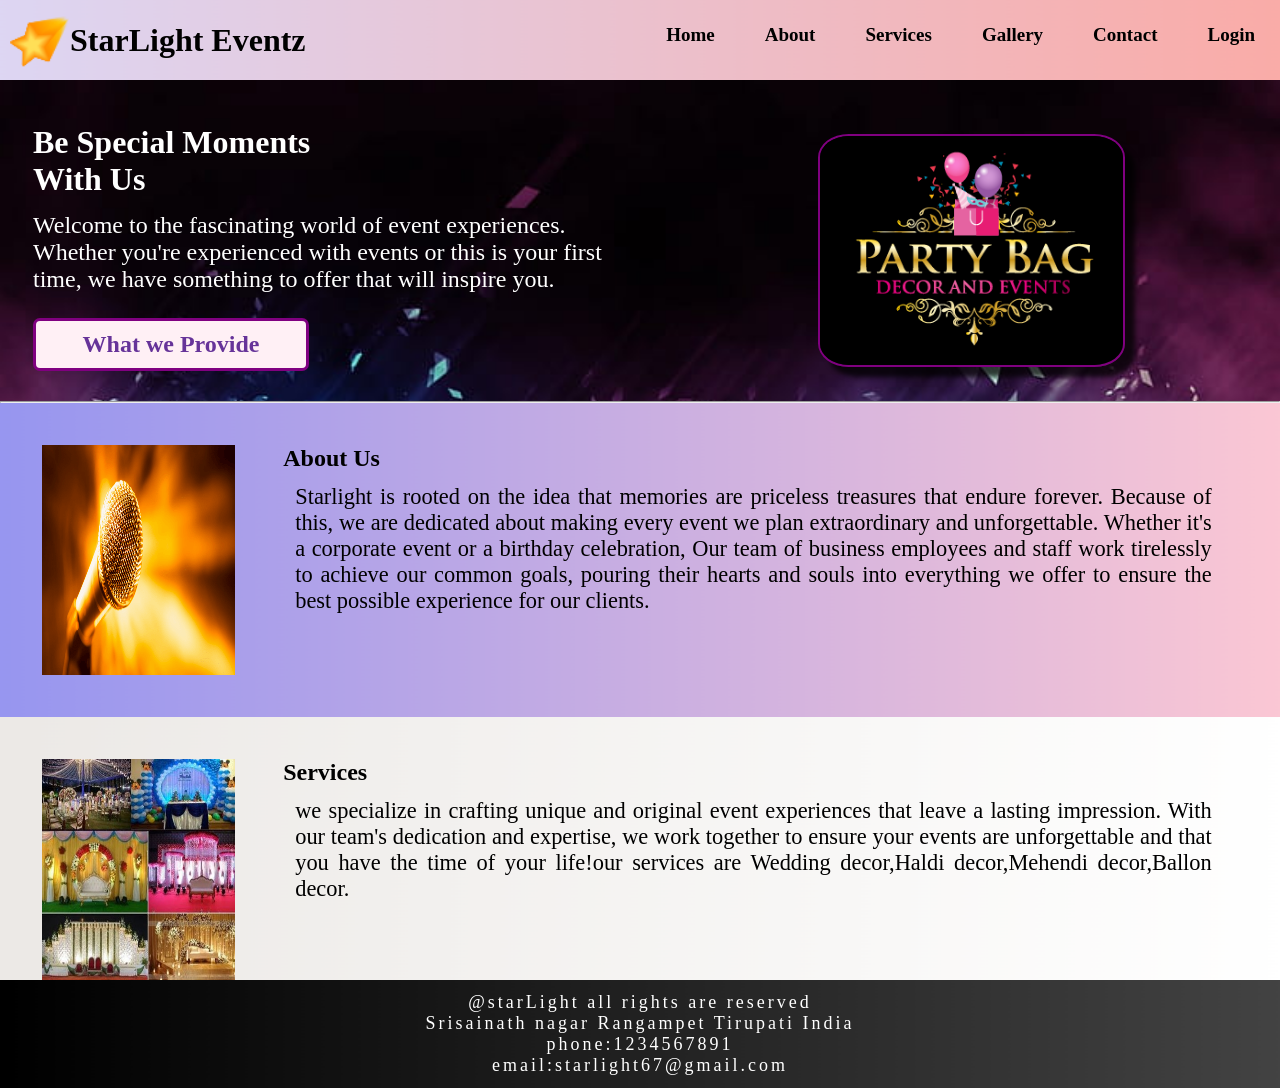
<file: index.html>
<!DOCTYPE html>
<html lang="en">
<head>
    <meta charset="UTF-8">
    <meta http-equiv="X-UA-Compatible" content="IE=edge">
    <meta name="viewport" content="width=device-width, initial-scale=1.0">
    <title>Event-Management</title>
    <link rel="stylesheet" href="utils.css">
    <link rel="stylesheet" href="style.css">
    <link rel="stylesheet" href="media.css">
    <link rel="stylesheet" href="https://cdnjs.cloudflare.com/ajax/libs/font-awesome/6.4.0/css/all.min.css" integrity="sha512-iecdLmaskl7CVkqkXNQ/ZH/XLlvWZOJyj7Yy7tcenmpD1ypASozpmT/E0iPtmFIB46ZmdtAc9eNBvH0H/ZpiBw==" crossorigin="anonymous" referrerpolicy="no-referrer" />
</head>
<body class="bgimage">
   <div class="container mx-auto">
    <header>
        <nav class="flex justify-between">
            <div class="flex itemscenter font-bold pad-1">
                <img src="./icons8-shooting-star-48.png" alt="" class="img-width">
                StarLight Eventz
            </div>
            <div class="flex">
            <ul class="navbar flex itemscenter">
                <li ><a class="textdecor" href="index.html">Home</a></li>
                <li><a class="textdecor" href="About.html">About</a></li>
                <li><a class="textdecor" href="services.html">Services</a></li>
                <li><a class="textdecor" href="gallery.html">Gallery</a></li>
                <li><a class="textdecor" href="contact.html">Contact</a></li>
                <li><a class="textdecor" href="login.php">Login</a></li>
            </ul>
            <div class="toggle-menu padding-3">
                <i class="fa-solid fa-bars"></i>
            </div>
        </div>
        </nav>
        <div class="dropdown">
            <li ><a class="textdecor" href="index.html">Home</a></li>
            <li><a class="textdecor" href="About.html">About</a></li>
            <li><a class="textdecor" href="services.html">Services</a></li>
            <li><a class="textdecor" href="gallery.html">Gallery</a></li>
            <li><a class="textdecor" href="contact.html">Contact</a></li>
            <li><a class="textdecor" href="login.php">Login</a></li>
        </div>        
    </header>
    <main class="min-h-screen ">
        <section class="section1">
            <div class="flex itemscenter padding-3 div-main ">
                <div class="flex top-left justify-center flex-col padding-2">
                  <h1 class="mar-1 fontsizebig">Be Special Moments <br> With Us</h1>
                  <p class="fontsize-para">Welcome to the fascinating world of event experiences. Whether you're experienced with events or this is your first time, we have something to offer that will inspire you. </p>
                  <a class="anchor-style" href="services.html">What we Provide</a>
                </div>
                <div class="top-right flex justify-center">
                    <img class="img-collage imgborder-radius" src="./party-events-logo.png" alt="decoration image">
                </div>
            </div>
        </section>
        <hr>
        <section class="section2">
            <div class="flex padding-3 top-left-right">
                <div class="top-left1 flex padding-LR ">
                    <img class="widthhieght margin-1 padding-1" src="./background3.png" alt="mic">
                </div>
                <div class=" top-righ2  flex-col margin-1 justify-items font-family padding-1">
                 <h1>About Us</h1>
                 <p class="flex font-size margin-1 marginLR  padding-1 justify-center width-1 text-justify padding-right">
                    Starlight is rooted on the idea that memories are priceless treasures that endure forever. Because of this, we are dedicated about making every event we plan extraordinary and unforgettable. Whether it's a corporate event or a birthday celebration, Our team of business employees and staff work tirelessly to achieve our common goals, pouring their hearts and souls into everything we offer to ensure the best possible experience for our clients.
                    </p>
                </div>
            </div>
        </section>
        <section class="section3">
            <div class="flex padding-3 top-left-right">
                <div class="top-left1 flex padding-LR">
                    <img class="widthhieght margin-1 padding-1" src="./collage3.jpg" alt="decoration">
                </div>
                <div class=" top-righ2  flex-col margin-1 justify-items   font-family padding-1">
                 <h1>Services</h1>
                 <p class=" flex font-size margin-1 padding-1 justify-center width-1 text-justify">we specialize in crafting unique and original event experiences that leave a lasting impression. With our team's dedication and expertise, we work together to ensure your events are unforgettable and that you have the time of your life!our services are Wedding decor,Haldi decor,Mehendi decor,Ballon decor.</p>
                </div>
            </div>
        </section>
    </main>
 
   
</div>
<footer>@starLight all rights are reserved <br>Srisainath nagar Rangampet Tirupati India<br>phone:1234567891<br>email:starlight67@gmail.com </footer>
<script>
    const toggleMenu=document.querySelector('.toggle-menu');
    const toggleMenui=document.querySelector('.toggle-menu i');
    const Dropdown1=document.querySelector('.dropdown');

    toggleMenu.onclick=function() {
        Dropdown1.classList.toggle('open') 
        const isOpen=Dropdown1.classList.contains('open')
        toggleMenui.classList= isOpen
        ? 'fa-solid fa-xmark'
        : 'fa-solid fa-bars'
    }
</script>
</body>
</html>
</file>
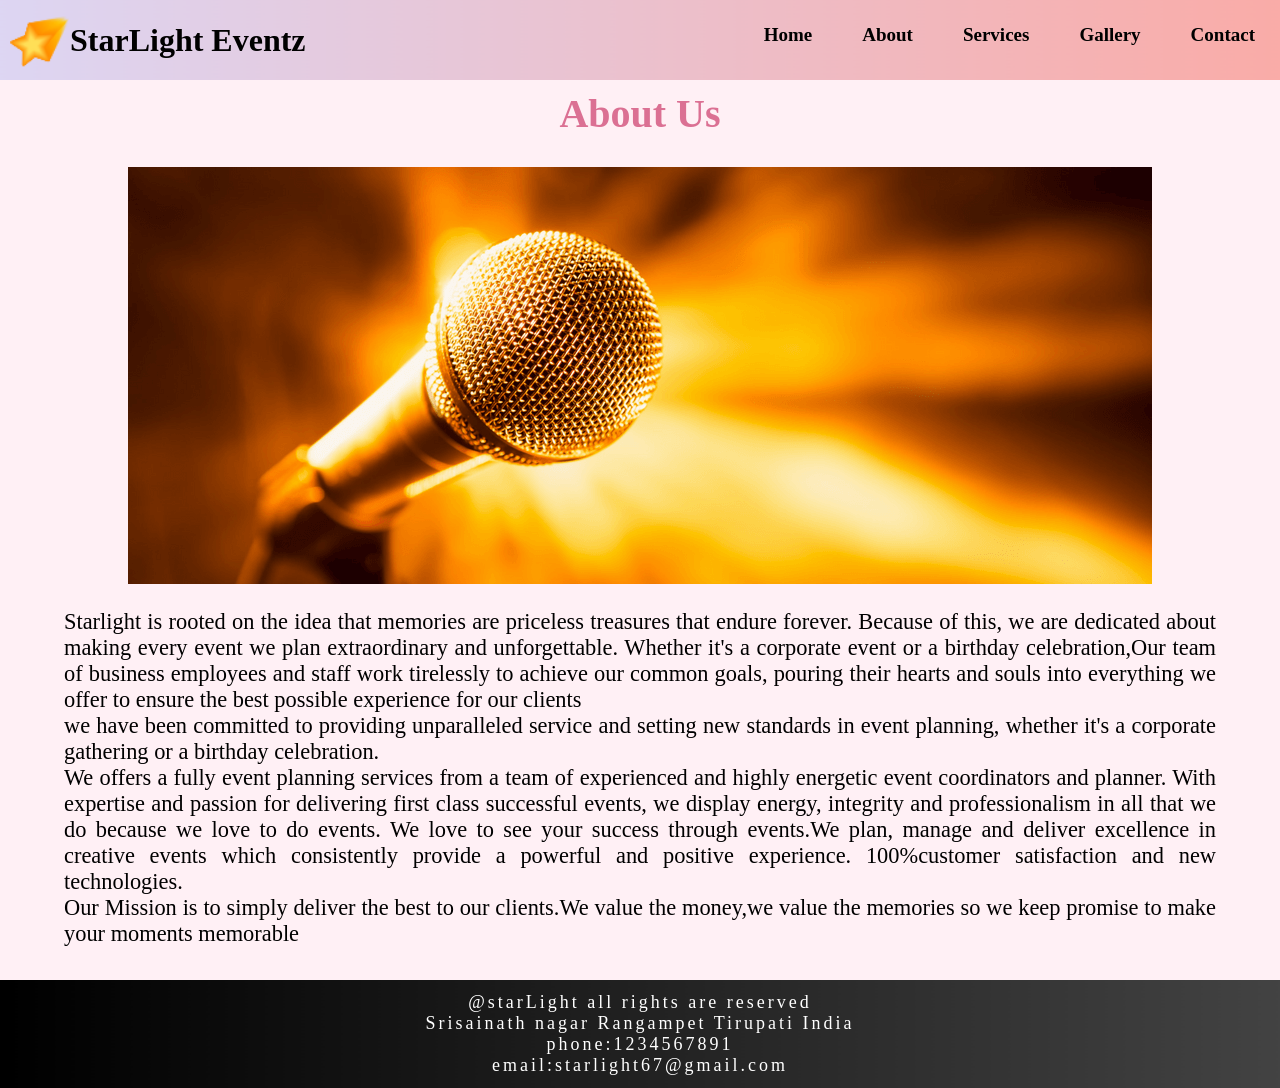
<file: About.html>
<!DOCTYPE html>
<html lang="en">
<head>
    <meta charset="UTF-8">
    <meta name="viewport" content="width=device-width, initial-scale=1.0">
    <title>About</title>
    <link rel="stylesheet" href="utils.css">
    <link rel="stylesheet" href="style.css">
    <link rel="stylesheet" href="media.css">
    <link rel="stylesheet" href="https://cdnjs.cloudflare.com/ajax/libs/font-awesome/6.4.0/css/all.min.css" integrity="sha512-iecdLmaskl7CVkqkXNQ/ZH/XLlvWZOJyj7Yy7tcenmpD1ypASozpmT/E0iPtmFIB46ZmdtAc9eNBvH0H/ZpiBw==" crossorigin="anonymous" referrerpolicy="no-referrer" />
</head>
<body class="bgimage">
    <div class="container">
        <header>
            <nav class="flex justify-between">
                <div class="flex itemscenter font-bold pad-1">
                    <img src="./icons8-shooting-star-48.png" alt="" class="img-width">
                    StarLight Eventz
                </div>
                <div class="flex">
                <ul class="navbar flex itemscenter">
                    <li ><a class="textdecor" href="index.html">Home</a></li>
                    <li><a class="textdecor" href="About.html">About</a></li>
                    <li><a class="textdecor" href="services.html">Services</a></li>
                    <li><a class="textdecor" href="gallery.html">Gallery</a></li>
                    <li><a class="textdecor" href="contact.html">Contact</a></li>
                </ul>
                <div class="toggle-menu padding-3">
                    <i class="fa-solid fa-bars"></i>
                </div>
            </div>
            </nav>
            <div class="dropdown">
                <li ><a class="textdecor " href="index.html">Home</a></li>
                <li><a class="textdecor " href="About.html">About</a></li>
                <li><a class="textdecor " href="services.html">Services</a></li>
                <li><a class="textdecor " href="gallery.html">Gallery</a></li>
                <li><a class="textdecor" href="contact.html">Contact</a></li>
            </div>        
        </header>
        <main class="min-main-screen">
        <section>
            <div class="flex flex-col justify-items">
                <h1 class="color-purple h1fontsize">About Us</h1>
                <img src="./background3.png" alt="mic image" class="mic-image">
                <p class="para flex justify-contents parawidth font-size">Starlight is rooted on the idea that memories are priceless treasures that endure forever. Because of this, we are dedicated about making every event we plan extraordinary and unforgettable. Whether it's a corporate event or a birthday celebration,Our team of business employees and staff work tirelessly to achieve our common goals, pouring their hearts and souls into everything we offer to ensure the best possible experience for our clients<br>
                    we have been committed to providing unparalleled service and setting new standards in event planning, whether it's a corporate gathering or a birthday celebration.<br> We offers a fully event planning services from a team of experienced and highly energetic event coordinators and planner.
                    With expertise and passion for delivering first class successful events, we display energy, integrity and professionalism in all that we do because we love to do events. We love to see your success through events.We plan, manage and deliver excellence in creative events which consistently provide a powerful and positive experience. 100%customer satisfaction and new technologies.<br>Our Mission is to simply deliver the best to our clients.We value the money,we value the memories so we keep promise to make your moments memorable</p>
                    
                       
                   
            </div>
        </section>
        </main>
    </div>
    <footer>@starLight all rights are reserved <br>Srisainath nagar Rangampet Tirupati India<br>phone:1234567891<br>email:starlight67@gmail.com </footer>
    <!-- toggle menu script -->
    <script>
        const toggleMenu=document.querySelector('.toggle-menu');
        const toggleMenui=document.querySelector('.toggle-menu i');
        const Dropdown1=document.querySelector('.dropdown');
    
        toggleMenu.onclick=function() {
            Dropdown1.classList.toggle('open') 
            const isOpen=Dropdown1.classList.contains('open')
            toggleMenui.classList= isOpen
            ? 'fa-solid fa-xmark'
            : 'fa-solid fa-bars'
        }
    </script>
</body>
</html>
</file>
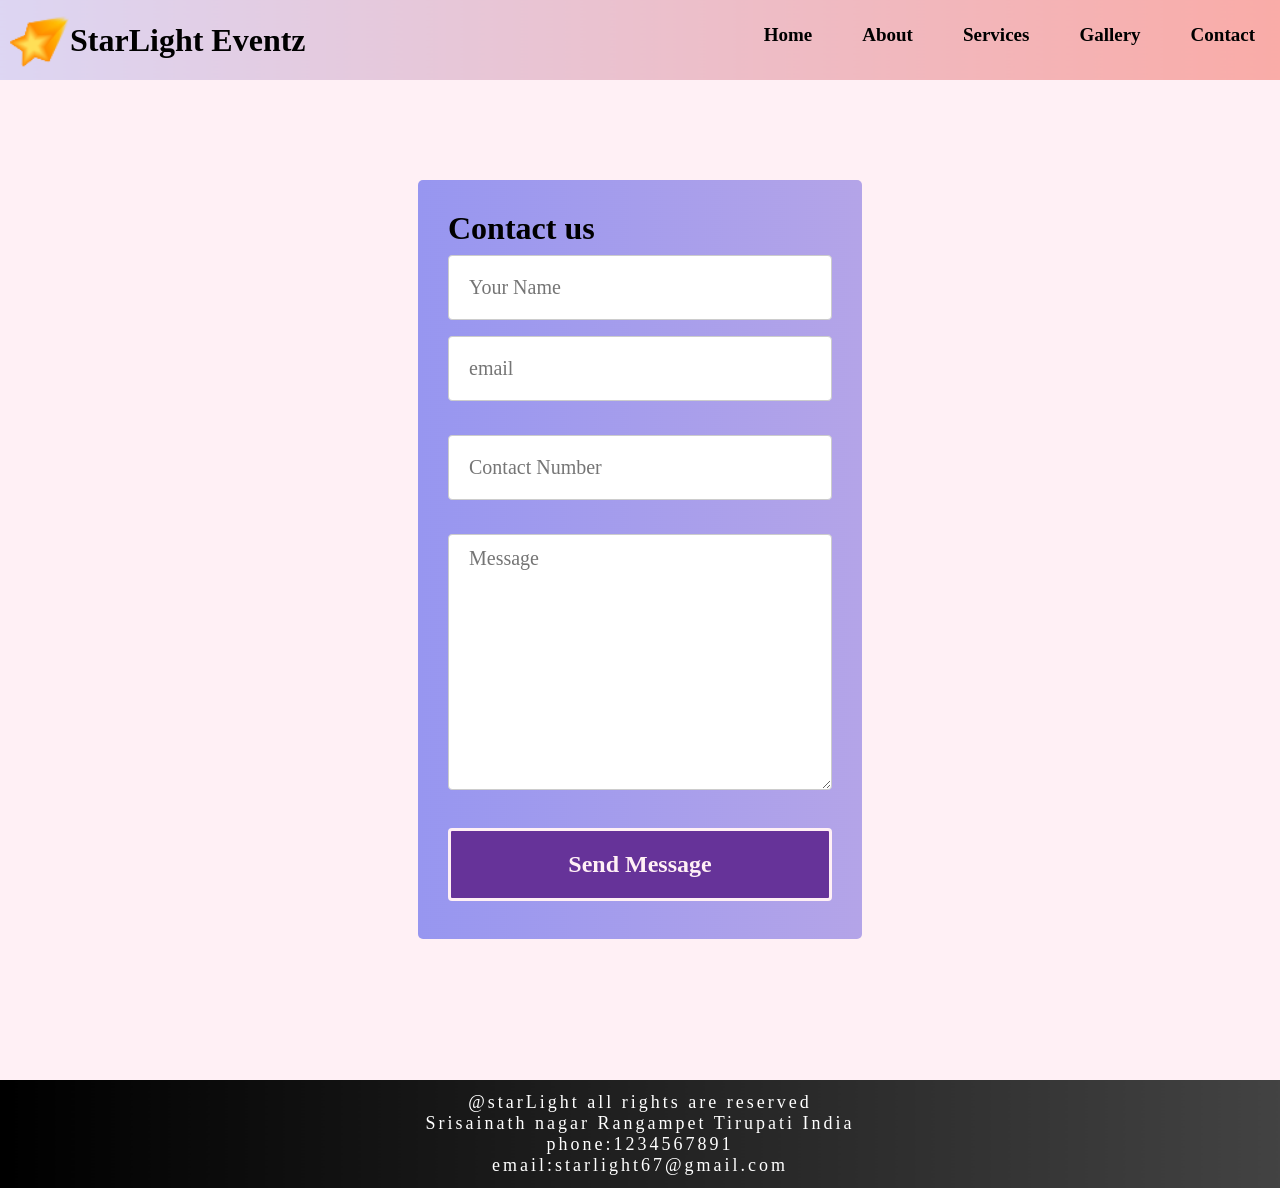
<file: contact.html>
<!DOCTYPE html>
<html lang="en">
<head>
    <meta charset="UTF-8">
    <meta http-equiv="X-UA-Compatible" content="IE=edge">
    <meta name="viewport" content="width=device-width, initial-scale=1.0">
    <title>Event-Planning Landing page</title>
    <link rel="stylesheet" href="utils.css">
    <link rel="stylesheet" href="style.css">
    <link rel="stylesheet" href="media.css">
    <link rel="stylesheet" href="https://cdnjs.cloudflare.com/ajax/libs/font-awesome/6.4.0/css/all.min.css" integrity="sha512-iecdLmaskl7CVkqkXNQ/ZH/XLlvWZOJyj7Yy7tcenmpD1ypASozpmT/E0iPtmFIB46ZmdtAc9eNBvH0H/ZpiBw==" crossorigin="anonymous" referrerpolicy="no-referrer" />
</head>
<body class="bgimage">
   <div class="container mx-auto">
    <header>
        <nav class="flex justify-between">
            <div class="flex itemscenter font-bold pad-1">
                <img src="./icons8-shooting-star-48.png" alt="" class="img-width">
                StarLight Eventz
            </div>
            <div class="flex">
            <ul class="navbar flex itemscenter">
                <li ><a class="textdecor" href="index.html">Home</a></li>
                <li><a class="textdecor" href="About.html">About</a></li>
                <li><a class="textdecor" href="services.html">Services</a></li>
                <li><a class="textdecor" href="gallery.html">Gallery</a></li>
                <li><a class="textdecor" href="contact.html">Contact</a></li>

            </ul>
            <div class="toggle-menu padding-3">
                <i class="fa-solid fa-bars"></i>
            </div>
        </div>
        </nav>
        <div class="dropdown">
            <li ><a class="textdecor" href="index.html">Home</a></li>
            <li><a class="textdecor" href="About.html">About</a></li>
            <li><a class="textdecor" href="services.html">Services</a></li>
            <li><a class="textdecor" href="gallery.html">Gallery</a></li>
            <li><a class="textdecor" href="contact.html">Contact</a></li>

        </div>        
    </header>
    <main class="min-h-screen">
        <div class="form ">
        <form action="./page.php" name="Submit" onsubmit="return validateForm()" method="POST">
            <h1>Contact us</h1>
            <input type="text" id="name" name="name" placeholder="Your Name">
            <p id="errname"></p>
            <input type="email" id="email" name="email" placeholder="email"><br><br>
            <p id="erremail"></p>
            <input type="phone" id="number" name="contactno" placeholder="Contact Number" maxlength="10"><br><br>
            <p id="errcno"></p>
            <textarea name="message" rows="10" cols="30" placeholder="Message"></textarea><br><br>
            <p id="errmsg"></p>
            <input type="submit" value="Send Message" class="btn-primary">
          </form> 
        </div>
    </main>   
</div>
<footer>@starLight all rights are reserved <br>Srisainath nagar Rangampet Tirupati India<br>phone:1234567891<br>email:starlight67@gmail.com </footer>
<!-- toogle menu script -->
<script>
    const toggleMenu=document.querySelector('.toggle-menu');
    const toggleMenui=document.querySelector('.toggle-menu i');
    const Dropdown1=document.querySelector('.dropdown');

    toggleMenu.onclick=function() {
        Dropdown1.classList.toggle('open') 
        const isOpen=Dropdown1.classList.contains('open')
        toggleMenui.classList= isOpen
        ? 'fa-solid fa-xmark'
        : 'fa-solid fa-bars'
    }
</script>
<script>
function validateForm(){
    var name1=document.Submit.name.value;
    var email1=document.Submit.email.value;
    var cno=document.Submit.contactno.value;
    var msg=document.Submit.message.value;
    if (name1 == "") {
        document.getElementById("errname").innerHTML="*Name cannot be empty"
        document.getElementById("errname").style.color = "red"
        document.getElementById("errname").style.fontSize = "20px"
    return false;
  }
    else if ( email1== "") {
        document.getElementById("erremail").innerHTML="*Email cannot be empty"
        document.getElementById("erremail").style.color = "red"
        document.getElementById("erremail").style.fontSize = "20px"
    return false;
  }
    else if (cno == "") {
        document.getElementById("errcno").innerHTML="*Contact number cannot be empty"
        document.getElementById("errcno").style.color = "red"
        document.getElementById("errcno").style.fontSize = "20px"
    return false;
  }
    else if (msg == "") {
        document.getElementById("errmsg").innerHTML="*TextArea cannot be empty"
        document.getElementById("errmsg").style.color = "red"
        document.getElementById("errmsg").style.fontSize = "20px"
    return false;
  }
}
</script>
</body>
</html>
</file>
<file: utils.css>
.min-h-screen{
    height: 100vh;
}
.min-main-screen{
    height: 100vh;
}
.min-main-screen2{
    height: 170vh; 
}
.min-h-screen-3{
    height: 100vh;
    width: 80vw;
}
.flex{
    display: flex;
}
.justify-items{
    align-items: center;
}
.justify-contents{
    justify-content:space-between;
}
.justify-center{
    justify-content: center;
}

.flex-col{
    flex-direction: column;
}
.margin-1{
    margin-top: 12px;
    margin-bottom: 12px;
}
.padding-1{
    padding-left: 12px;
    padding-right: 12px;
}

.color-white{
    color: aliceblue;
}
.font-family{
    font-family:'Segoe UI', Tahoma, Geneva, Verdana, sans-serif;

}

/* .btn{
    width: 170px;
    margin: 20px 0px;
    border: 3px solid red;
    border-radius: 15px;
    font-size: 15px;
    padding: 10px;
    cursor: pointer;
    font-family:'Segoe UI', Tahoma, Geneva, Verdana, sans-serif;
    font-weight: bold;
} */
.padding-LR{
    padding-left: 10px;
    /* padding-right: 60px; */
}

.mar-1{
    margin-top: 14px;
    margin-bottom:14px;
}
.padding-2{
    padding-left: 13px;
    padding-right: 13px;
}
.fontsize-para{
    font-size:1.5rem;
}
.font-bold{
    font-weight:900;
    font-size: 2rem;
}
.font-size{
    font-size:1.4rem;
}
.padding-3{
    padding: 30px 20px;
}
</file>
<file: style.css>
*{
   margin: 0;
   padding: 0; 
   font-family:'Times New Roman', Times, serif
}
html{
    font-size: 16px;
}

.container{
    max-width: 100vw;
    overflow: auto;
}
.mx-auto{
    margin-left: auto;
    margin-right: auto;
}
.navbar{
    display: flex;
    height: 70px;
    font-family:'Segoe UI', Tahoma, Geneva, Verdana, sans-serif;
    font-size: 18px;
    font-weight: bolder;

    
}
.navbar li{
    list-style: none;
    margin: 0px 15px;
    padding: 10px;
    font-size: 19px;
    cursor: pointer;
}
.textdecor{
    text-decoration: none;
    color: black;
}
.anchor-style{
    text-decoration: none;
    list-style: none;
    border: 3px solid purple;
    background-color: lavenderblush;
    border-radius: 7px;
    padding: 10px;
    text-align: center;
    width: 250px;
    margin-top: 25px;
    color: #663399;
    font-weight: bold;
    font-size: 1.5rem;
}
.anchor-style:hover{
    background-color: #663399;
    color: white;
    border: 3px solid lavenderblush;

}
.textdecor:hover{
    background-color: #663399;
    color: white;
    border-radius: 5px;
    padding: 10px;
}

.top-left{
    width: 50%;
    /* height: 50vh; */
}
.top-right{
    width: 50%;
    /* height: 50vh; */
}
.top-left1{
    width: 20%;
}
.top-righ2{
    width: 80%;
}
.section1{
    /* min-height: 50vh; */
    background-image: url(./background.jpg);
    background-repeat: no-repeat;
    background-size: cover;
    color: white;
}
.img-collage{
   width: 50%;
   height: 50%;
   margin-top: 20px;
   margin-right: 20px;
   margin-left: 50px;
   opacity:2;
   border: 2px solid purple;
   box-shadow: 10px 10px 5px 0px rgba(0,0,0,0.75); 
}
header{
    /* background-color:#F8A1D1; */
    background-image: url(./Almost.jpg);
background-repeat: no-repeat;
background-size: cover;
}
.pad-1{
    padding: 10px;
}
.img-width{
    width:60px;
}
.imgborder-radius{
border-radius: 10%;
}
.section2{
    /* min-height: 25vh; */
    /* background-color: black; */
    background-image: url(./Anamnisar.jpg);
    background-repeat: no-repeat;
    background-size: cover;
}
.section3{
    /* min-height: 25vh; */
    background-image: url(./Clouds.jpg);
    background-repeat: no-repeat;
    background-size: cover; 
}
.font-family{
    font-family:'Segoe UI', Tahoma, Geneva, Verdana, sans-serif; 
}
.width-1{
    width: 95%;
}
.text-justify{
    text-align: justify;
}
.widthhieght{
    width: 80%;
    height: 230px;
}
.widthhieght1{
    width: 100%;
    height:100%;
}

footer{
    background-image: url(Deep\ Space.jpg);
    background-repeat: no-repeat;
    background-size: cover;
    /* background-color: black; */
    color: white;
    text-align: center;
    font-size: 18px;
    padding: 12px;
    letter-spacing: 3px;
}
.bgimage {
    /* background-image: url(./Clouds.jpg);
    background-repeat:no-repeat;
    background-size:cover; */
    background-color: #FFF0F5		;
    
 
}
.para{
    margin: 10px;
    color:black;
    padding: 15px;
    text-align: justify;
}
.parawidth{
    width: 90%;
    /* height: 300px; */
}
.color-purple{
    color: palevioletred;
}
.col30{
    width: 30%;
}
.col70{
    width: 70%;
}
.para1{
    margin: 50px 0px;
    color:black;
    padding: 15px;
    text-align: justify;
}
.hight-width{
    height: 250px;
    width: 30%;
}
.bg-1{
    background-image: url(./Deep\ Space.jpg);
}
.padding-4{
    padding: 5px;
}
.width-4{
    width: 100%;
}
.justify-between{
    justify-content:space-between;
}
.itemscenter{
    align-items: center;
}
.toggle-menu{
    color: black;
    font-size: 1.5rem;
    cursor: pointer;
    display: none;

}
.margin-left{
    margin-left: 30px;
}
.dropdown{
    display: none;
    position: absolute;
    right: 1rem;
    top: 55px;
    width: 300px;
    height: 0;
    /* background-color:hsl(290,60%,70%); */
    /* background:rgba(255,255,255,0.1) ;     */
    background-color:black;
    /* background-image: url(./Almost.jpg); */
    opacity: 0.8;
    backdrop-filter:blur 10px;
    border-radius: 5px;
    overflow: hidden;
}
.dropdown.open{
    height: 400px;
}
.dropdown li{
    padding: 30px;
    display: flex;
    align-items: center;
    justify-content: center;

}
.dropdown a{
    color: white;
    font-size: 20px;
    font-weight: bold;
}
.dropdown a:hover{
    background-color: #663399;
    color: white;
    border-radius: 5px;
    padding: 10px; 
}
.col-25{
    width: 25%;
}
.imgwidth{
    width: 400px;
    padding: 5px;
}
.imgsize{
    height:100%;
    width: 100%;
    /* margin-left: 320px; */
    
}
.textalign-1{
    text-align: center;
}
.mar-top-bottom{
    margin-top: 10px;
    margin-bottom: 10px;
}
.container-width{
    width: 80%;
}
.form{
    border-radius: 5px;
    /* background-color: #f2f2f2; */
    background-image: url(./Anamnisar.jpg);
    padding:30px;
    width: 30%;
    margin-left: auto;
    margin-right: auto;
    margin-top: 100px;
}
input{
    width: 100%;
    padding: 20px 20px;
    margin: 8px 0;
    display: inline-block;
    border: 1px solid #ccc;
    border-radius: 4px;
    box-sizing: border-box;
    font-size: 20px;
  }
  textarea{
    width: 100%;
    padding: 12px 20px;
    margin: 8px 0;
    display: inline-block;
    border: 1px solid #ccc;
    border-radius: 4px;
    box-sizing: border-box;
    font-size: 20px;
  }
  .btn-primary{
    background-color:#663399;
    border: 3px solid lavenderblush;
    color:lavenderblush;
    font-size: 24px;
    font-weight: bold;
   
    
  }
  .fontsizebig{
    font-size: 2rem;
}
.h1fontsize{
    font-size: 2.5rem;
    margin-top: 10px;
    margin-bottom: 30px;
}
</file>
<file: media.css>
/* navigation bar media query */
@media(min-width:900px) and (max-width:1200px)
{
    .navbar{
        display: none;
    }
    .toggle-menu{
        display:block;
    }
    .dropdown{
        display: block;
    }
    /* .img-collage{
        display: none;
    } */
    .div-main {
        flex-direction: column;
    }
    .img-collage{
        width: 50%;
        height: 45%;
        margin-top: 50px;
        margin-right: 20px;
        margin-left: 50px;
     }
     .top-right{
        width: 100%;
     }
    .top-left1{
        width:40%;
    }
    .anchor-style{
        width: 200px;
    }

    /* about.html media query */
    .mic-image{
        width:80%
    }
    /* .dropdown .toggle{
        color:black;
        font-size: 17px;
    } */
    /* gallery media qwery */
    /* services media query */
    .hight-width{
        height: 270px;
        width: 50%;
    
    }

    /* contact media query */
    .form{
        width: 70%;
        padding:10px;
        }
    .input{
        padding: 2px 2px;
        margin: 1px 0;
    }
    .textarea{
        padding: 2px 2px;
        margin: 1px 0;  
    }
    html{
        font-size: 14px;
    }
}
@media(min-width:760px) and (max-width:900px)
{
    .navbar{
        display: none;
    }
    .toggle-menu{
        display:block;
    }
    .dropdown{
        display: block;
    }
    /* .img-collage{
        display: none;
    } */
    .div-main {
        flex-direction: column;
    }
    .img-collage{
        width: 50%;
        height: 45%;
        margin-top: 50px;
        margin-right: 20px;
        margin-left: 50px;
     }
     .top-right{
        width: 100%;
     }
    .top-left1{
        width:40%;
    }
    .anchor-style{
        width: 200px;
    }

    /* about.html media query */
    .mic-image{
        width:80%
    }
    /* .dropdown .toggle{
        color:black;
        font-size: 17px;
    } */
    /* gallery media qwery */
    /* services media query */
    .hight-width{
        height: 270px;
        width: 50%;
    
    }
    /* contact media query */
    .form{
        width: 70%;
        padding:10px;
        }
    .input{
        padding: 2px 2px;
        margin: 1px 0;
    }
    .textarea{
        padding: 2px 2px;
        margin: 1px 0;  
    }
    html{
        font-size: 12px;
    }
}
@media(min-width:320px) and (max-width:760px)
{
    .navbar{
        display: none;
    }
    .toggle-menu{
        display:block;
    }
    .dropdown{
        display: block;
    }
    /* .img-collage{
        display: none;
    } */
    .div-main {
        flex-direction: column;
    }
    .img-collage{
        width: 50%;
        height: 45%;
        margin-top: 50px;
        margin-right: 20px;
        margin-left: 50px;
     }
     .top-right{
        width: 100%;
     }
    .top-left1{
        width:60%;
        margin-left: auto;
        margin-right: auto;
    }
    .top-left-right{
        flex-direction: column;
    }
    .top-righ2{
        width: 95%;
        text-align: justify;
    }
    .anchor-style{
        width: 200px;
    }

    /* about.html media query */
    .mic-image{
        width:80%
    }
    /* .dropdown .toggle{
        color:black;
        font-size: 17px;
    } */
    /* gallery media qwery */
    /* services media query */
    .hight-width{
        height: 270px;
        width: 50%;
    
    }

    /* contact media query */
    .form{
        width: 70%;
        padding:10px;
        }
    .input{
        padding: 2px 2px;
        margin: 1px 0;
    }
    .textarea{
        padding: 2px 2px;
        margin: 1px 0;  
    }
    html{
        font-size: 10px;
    }
}
</file>
